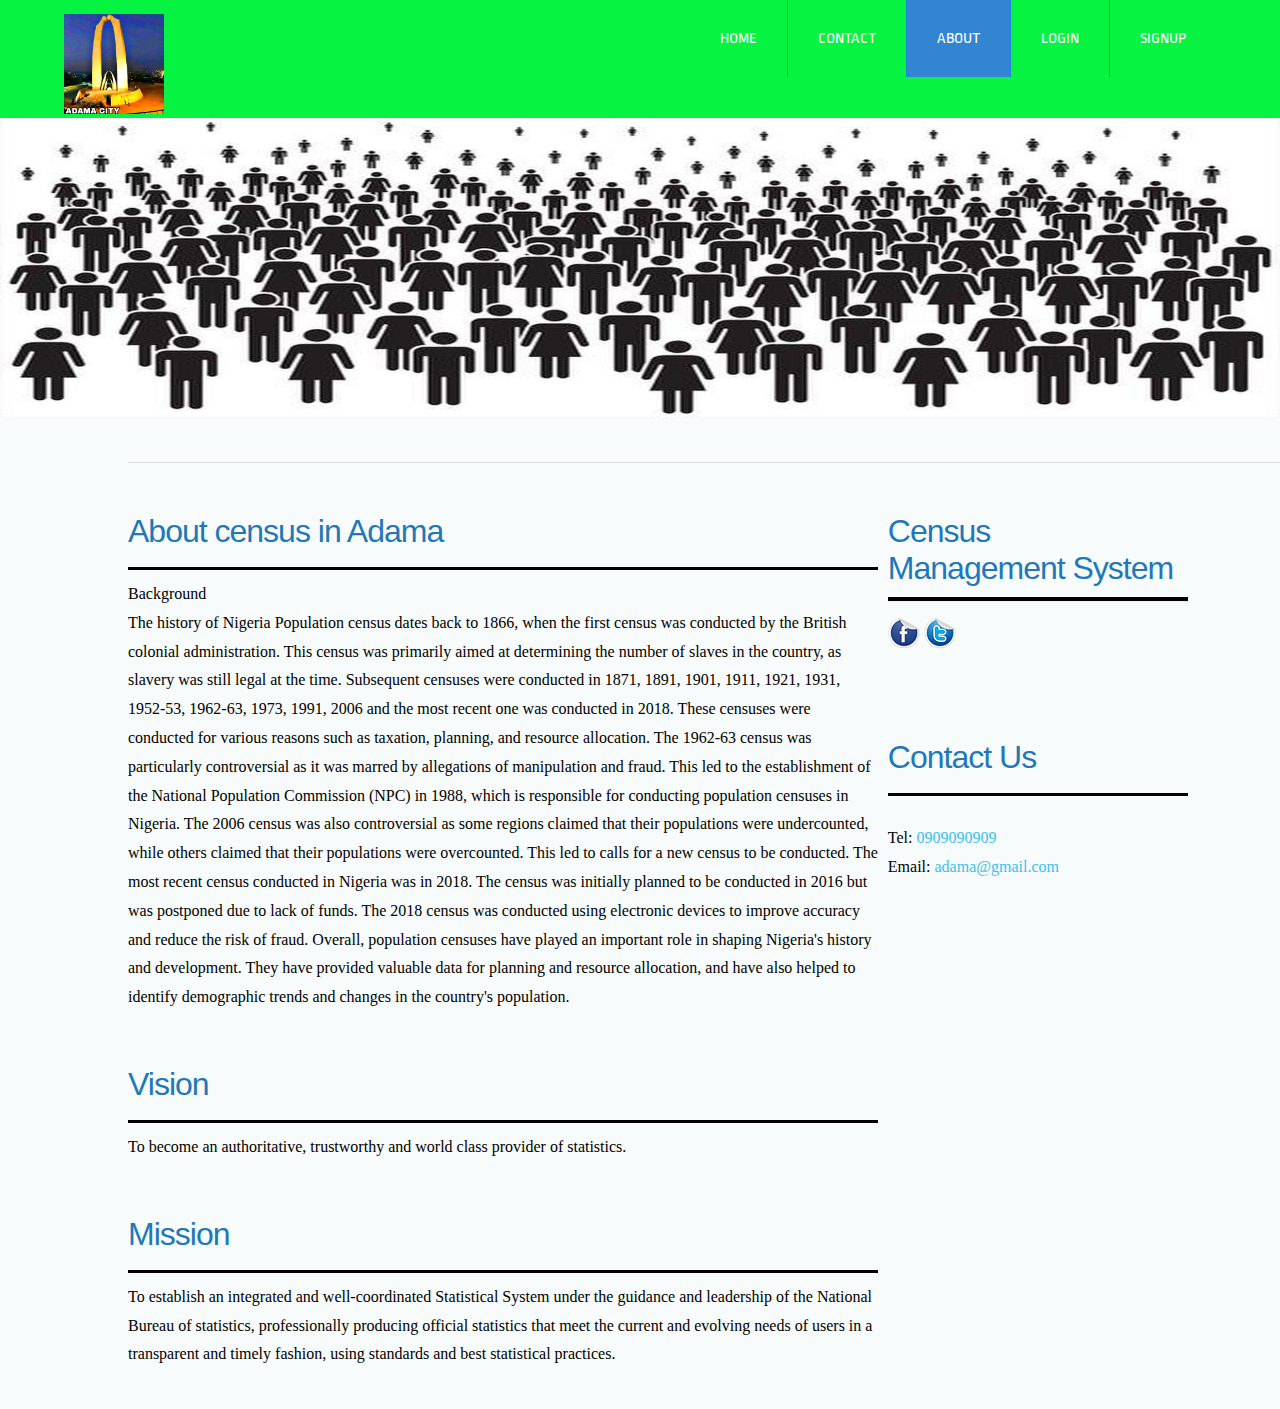
<file: censcus/about_us.html>
<!DOCTYPE HTML>
<html>

<head>
	<title>POPULATION CENSUS</title>
	<link href="assets/css/style2.css" rel="stylesheet" type="text/css" media="all" />
	<link href='http://fonts.googleapis.com/css?family=Ropa+Sans' rel='stylesheet' type='text/css'>
	<link rel="stylesheet" href="assets/css/responsiveslides.css">
	<script src="http://ajax.googleapis.com/ajax/libs/jquery/1.8.3/jquery.min.js"></script>
	<script src="assets/js/responsiveslides.min.js"></script>

	<script src="assets/js/anychart-base.min.js"></script>
	<script src="assets/js/anychart-core.min.js"></script>

	<script>

		$(function () {

			// Slideshow 1
			$("#slider1").responsiveSlides({
				maxwidth: 1600,
				speed: 600
			});
		});
	</script>
	<style>
		h1,
		h2,
		h3 {
			margin: 0px;
			padding: 0px;
			font-family: 'Montserrat', sans-serif;
			font-weight: normal;
			color: #101010;
		}

		h2 {
			padding-bottom: 30px;
			letter-spacing: -1px;
			font-size: 2em;
		}

		p,
		ol,
		ul {
			margin-top: 0px;
		}

		p {
			line-height: 180%;
		}



		a {
			color: #39C2F0;
		}

		a:hover {
			text-decoration: none;
		}

		a img {
			border: none;
		}

		#titles {
			color: #1E78BA;
			background: -moz-linear-gradient(top, rgba(0, 0, 0, 0) 0%, rgba(0, 0, 0, 0) 81%, rgba(0, 0, 0, 1) 81.1%, rgba(0, 0, 0, 1) 85%, rgba(0, 0, 0, 0) 85.1%, rgba(0, 0, 0, 0) 100%);
			/* FF3.6+ */
			background: -webkit-gradient(linear, left top, left bottom, color-stop(0%, rgba(0, 0, 0, 0)), color-stop(81%, rgba(0, 0, 0, 0)), color-stop(81.1%, rgba(0, 0, 0, 1)), color-stop(85%, rgba(0, 0, 0, 1)), color-stop(85.1%, rgba(0, 0, 0, 0)), color-stop(100%, rgba(0, 0, 0, 0)));
			/* Chrome,Safari4+ */
			background: -webkit-linear-gradient(top, rgba(0, 0, 0, 0) 0%, rgba(0, 0, 0, 0) 81%, rgba(0, 0, 0, 1) 81.1%, rgba(0, 0, 0, 1) 85%, rgba(0, 0, 0, 0) 85.1%, rgba(0, 0, 0, 0) 100%);
			/* Chrome10+,Safari5.1+ */
			background: -o-linear-gradient(top, rgba(0, 0, 0, 0) 0%, rgba(0, 0, 0, 0) 81%, rgba(0, 0, 0, 1) 81.1%, rgba(0, 0, 0, 1) 85%, rgba(0, 0, 0, 0) 85.1%, rgba(0, 0, 0, 0) 100%);
			/* Opera 11.10+ */
			background: -ms-linear-gradient(top, rgba(0, 0, 0, 0) 0%, rgba(0, 0, 0, 0) 81%, rgba(0, 0, 0, 1) 81.1%, rgba(0, 0, 0, 1) 85%, rgba(0, 0, 0, 0) 85.1%, rgba(0, 0, 0, 0) 100%);
			/* IE10+ */
			background: linear-gradient(to bottom, rgba(0, 0, 0, 0) 0%, rgba(0, 0, 0, 0) 81%, rgba(0, 0, 0, 1) 81.1%, rgba(0, 0, 0, 1) 85%, rgba(0, 0, 0, 0) 85.1%, rgba(0, 0, 0, 0) 100%);
			/* W3C */

			text-decoration: none;

		}
	</style>
</head>





<body>
	<!--start-wrap-->

	<!--start-header-->
	<div style="background:#07f342" class="header">
		<div class="wrap">
			<!--start-logo-->
			<div class="logo">
				<a href="index.html"><img style="height: 100px;" src="assets/img/adaamaa siiidaa night.jpg"></img></a>
			</div>
			<!--end-logo-->
			<!--start-top-nav-->
			<div class="top-nav">
				<ul>
					<li><a href="index.html">Home</a></li>

					<li><a href="contact_us.php">contact</a></li>
					<li class="active"><a href="about_us.html">About</a></li>
					<li><a href="./cms.php">Login</a></li>
					<li><a href="./signup.php">Signup</a></li>
				</ul>
			</div>
			<div class="clear"> </div>
			<!--end-top-nav-->
		</div>
		<!--end-header-->
	</div>
	<div id="wrapper">
		<div id="banner"><img src="assets/img/census.jpg" width="100%" height="300" alt="" /></div>
		<div style="margin-left: 10%;" id="page">
			<div id="content">
				<div id="cbox1">


					<h2 id="titles">About census in Adama</h2>
					<p>Background<br>
						The history of Nigeria Population census dates back to 1866, when the first census was conducted
						by the British colonial administration. This census was primarily aimed at determining the
						number of slaves in the country, as slavery was still legal at the time.

						Subsequent censuses were conducted in 1871, 1891, 1901, 1911, 1921, 1931, 1952-53, 1962-63,
						1973, 1991, 2006 and the most recent one was conducted in 2018. These censuses were conducted
						for various reasons such as taxation, planning, and resource allocation.

						The 1962-63 census was particularly controversial as it was marred by allegations of
						manipulation and fraud. This led to the establishment of the National Population Commission
						(NPC) in 1988, which is responsible for conducting population censuses in Nigeria.

						The 2006 census was also controversial as some regions claimed that their populations were
						undercounted, while others claimed that their populations were overcounted. This led to calls
						for a new census to be conducted.

						The most recent census conducted in Nigeria was in 2018. The census was initially planned to be
						conducted in 2016 but was postponed due to lack of funds. The 2018 census was conducted using
						electronic devices to improve accuracy and reduce the risk of fraud.

						Overall, population censuses have played an important role in shaping Nigeria's history and
						development. They have provided valuable data for planning and resource allocation, and have
						also helped to identify demographic trends and changes in the country's population.
					</p>
					<br><br><br>

					<h2 id="titles">Vision</h2>
					<p>To become an authoritative, trustworthy and world class provider of statistics.<br>

					</p>
					<br><br><br>

					<h2 id="titles">Mission</h2>
					<p>To establish an integrated and well-coordinated Statistical System under the guidance
						and leadership of the National Bureau of statistics, professionally producing official
						statistics
						that meet the current and evolving needs of users in a transparent and timely fashion, using
						standards and best statistical practices.
					</p>


				</div>
			</div>
			<div id="cms" style="margin-right: 8%">
				<div id="box1">
					<h2 id="titles">Census </br>Management System</h2>
					<a href="https://web.facebook.com/Giddy17"><img src="assets/img/facebook.png" alt="" title="" /></a>
					<a href="https://twitter.com/egideonchuks"><img src="assets/img/twitter.png" alt=""
							title="" /></a><br><br><br>
				</div>
				<div id="box2">
					<ul class="style3">
						<li class="first">
							<h2 id="titles">Contact Us</h2><br>
							<p>Tel: <a href="tel:0909090909">0909090909</a></p>
							<p>Email: <a href="mailto:adama@gmail.com">adama@gmail.com</a></p>
						</li>
					</ul>
				</div>
			</div>
		</div>
		<div id="footer">

		</div>
	</div>
	</div>
	<!--end-wrap-->
</file>
<file: censcus/assets/css/responsiveslides.css>
/*! http://responsiveslides.com v1.53 by @viljamis */

.rslides {
  position: relative;
  list-style: none;
  overflow: hidden;
  padding: 0;
  margin: 0;
  }

.rslides li {
  -webkit-backface-visibility: hidden;
  position: absolute;
  display: none;
  width: 50%;
  left: 0;
  top: 0;
  }

.rslides li:first-child {
  position: relative;
  display: block;
  float: left;
  }

.rslides img {
 	display: block;
	height: auto;
	float: left;
	border: 0;
	width: 100%;
  }
</file>
<file: censcus/assets/css/style2.css>
/* reset */
html,body,div,span,applet,object,iframe,h1,h2,h3,h4,h5,h6,p,blockquote,pre,a,abbr,acronym,address,big,cite,code,del,dfn,em,img,ins,kbd,q,s,samp,small,strike,strong,sub,sup,tt,var,b,u,i,dl,dt,dd,ol,nav ul,nav li,fieldset,form,label,legend,table,caption,tbody,tfoot,thead,tr,th,td,article,aside,canvas,details,embed,figure,figcaption,footer,header,hgroup,menu,nav,output,ruby,section,summary,time,mark,audio,video{margin:0;padding:0;border:0;font-size:100%;font:inherit;vertical-align:baseline;}
article, aside, details, figcaption, figure,footer, header, hgroup, menu, nav, section {display: block;}
ol,ul{list-style:none;margin:0px;padding:0px;}
blockquote,q{quotes:none;}
blockquote:before,blockquote:after,q:before,q:after{content:'';content:none;}
table{border-collapse:collapse;border-spacing:0;}
/* start editing from here */
a{text-decoration:none;}
.txt-rt{text-align:right;}/* text align right */
.txt-lt{text-align:left;}/* text align left */
.txt-center{text-align:center;}/* text align center */
.float-rt{float:right;}/* float right */
.float-lt{float:left;}/* float left */
.clear{clear:both;}/* clear float */
.pos-relative{position:relative;}/* Position Relative */
.pos-absolute{position:absolute;}/* Position Absolute */
.vertical-base{	vertical-align:baseline;}/* vertical align baseline */
.vertical-top{	vertical-align:top;}/* vertical align top */
.underline{	padding-bottom:5px;	border-bottom: 1px solid #eee; margin:0 0 20px 0;}/* Add 5px bottom padding and a underline */
nav.vertical ul li{	display:block;}/* vertical menu */
nav.horizontal ul li{	display: inline-block;}/* horizontal menu */
img{max-width:100%;}
/*end reset*/
body{
	background:#F8FBFB;
}
.wrap{
	width:70%;
	margin:0 auto;
}
.header{
	background:url(../images/header-bg.png);
}
.logo{
	float:left;
	margin-top: 14px;
}
.top-nav{
	float:right;
}
.top-nav ul li{
	display:inline-block;
	float: left;
	border-left: 1px solid rgb(31, 132, 224);
}
.top-nav ul li:first-child{
	border-left:none;
}
.top-nav ul li a{
	font-family: 'Ropa Sans', sans-serif;
	
	color: #fff;
	text-transform: uppercase;
	padding: 30px;
	display: block;
}
.top-nav ul li a:hover{
	
}
.top-nav li.active> a, .top-nav li> a:hover {
	background: rgb(50, 133, 209);
	border-left-color:rgb(50, 133, 209);
}
/*-----content-grids-----*/
.content-grids{
	background:#3391E7;
	padding: 10px 0px;
}
/*  GRID OF THREE   ============================================================================= */
.section {
	clear: both;
	padding: 0px;
	margin: 0px;
}
.group:before,
.group:after {
    content:"";
    display:table;
}
.group:after {
    clear:both;
}
.group {
    zoom:1;
}
.listview_1_of_3{
	display: block;
	float:left;
	margin: 0% 0 0% 1.6%;
	background: #0fed07;
}
.listimg{
	display: block;
	float:left;
}
.text{
	display: block;
	float:left;
	margin: 0% 0 0% 3.6%;
}
.listview_1_of_3:first-child { margin-left: 0; } /* all browsers except IE6 and lower */

.images_1_of_3 {

	width: 29.2%;
	padding:1.5%; 
	border-radius: 1.1em;
}
.listimg_1_of_2{
	width: 32.2%;
}
.list_1_of_2 {
	width: 64.2%;
	margin-top: 5px;
}
.images_1_of_3  img {
	max-width:100%;
	display:block;
}
.list_1_of_2  h3{
	color:#3391E7;
	margin-bottom:0.2em;
	margin-top:0;
	font-size: 2em;
	font-family: 'Ropa Sans', sans-serif;
	font-weight : normal;
	letter-spacing: -1px;
}
.list_1_of_2  p{
	font-size:0.8125em;	
	color: #3391E7;
	line-height: 1.5em;
	font-family: Arial, "Helvetica Neue", "Helvetica", Tahoma, Verdana, sans-serif;
	padding:0; 	
}
.list_1_of_2 .button{
	line-height:1.9em;
	margin-top:0.2em;
}
.list_1_of_2 .button a{
		font-family: 'Ropa Sans', sans-serif;
		color: rgb(139, 139, 139);
		font-size: 1em;
}
.list_1_of_2 .button a:hover{
        text-decoration:none; 
        color:#3391E7;
}

/***** Media Quries *****/
@media only screen and (max-width: 1024px) {
	.wrap{
		width:90%;
	}	
}

/*  GO FULL WIDTH AT LESS THAN 640 PIXELS */
@media only screen and (max-width: 640px) {
	
	.wrap{
		width:95%;
	}
	.listview_1_of_3{ 
		margin: 2% 0 2% 0%;
	}
	.text{
		margin:0;
		
	}	
	.images_1_of_3 {
		width:94%;
		padding:3%;
	}
	.listimg_1_of_2{
	     width:100%;		
   }
	.list_1_of_2 {
		width: 100%;
	}
}

/*  GO FULL WIDTH AT LESS THAN 480 PIXELS */
@media only screen and (max-width: 480px) {
	
	.wrap{
		width:95%;
	}
	.listview_1_of_3{ 
		margin: 2% 0 2% 0%;
	}
	.text{
		margin:0;
	}	
	.images_1_of_3 {
		width:92%;
		padding:4%;
	}
	.listimg_1_of_2{
	     width:100%;		
   }
	.list_1_of_2 {
		width: 100%;
	}
}
/*  GRID OF THREE   ============================================================================= */
.section {
	clear: both;
	padding: 0px;
	margin: 0px;
}
.group:before,
.group:after {
    content:"";
    display:table;
}
.group:after {
    clear:both;
}
.group {
    zoom:1;
}
.col_1_of_3{
	display: block;
	float:left;
	margin: 1% 0 1% 1.6%;
	background: #fff;
	border: 1px solid #edf3f3;
}
.col_1_of_3:first-child { margin-left: 0; }

.span_1_of_3 {
	width: 29%;
	padding: 1.5% 3% 0 0;
}
.span_1_of_3  h3{
	color:rgb(139, 139, 139);
	margin-bottom: 0.2em;
	margin-top: 0;
	font-size: 2em;
	font-family: 'Ropa Sans', sans-serif;
	font-weight: normal;
	letter-spacing: -1px;
}
.span_1_of_3  p  {
	font-family: Arial, Helvetica, sans-serif;
	font-size: 0.8em;
	color: rgb(155, 155, 155);
	line-height: 1.8em;
}

/***** Media Quries *****/
@media only screen and (max-width: 1024px) {
	.wrap{
		width:95%;
	}	
}
/*  GO FULL WIDTH AT LESS THAN 640 PIXELS */
@media only screen and (max-width: 640px) and (min-width: 480px) {
	.wrap{
		width:95%;
	}
	.col_1_of_3{ 
		margin: 1% 0 1% 0%;
	}
	.span_1_of_3 {
		width:94%;
		padding:3%;  
	}
}

/*  GO FULL WIDTH AT LESS THAN 480 PIXELS */
@media only screen and (max-width: 480px) {
     
     .wrap{
		width:95%;
	}		
	.col_1_of_3{ 
		margin: 1% 0 1% 0%;
	}
	.span_1_of_3 {
		width:92%;
		padding:4%;
	}
}
.span_1_of_3 span{
	font-family: Arial, Helvetica, sans-serif;
	font-size: 0.8em;
	color: #3391E7;
	line-height: 1.8em;
}
.frist a{
	
	font-size: 0.8em;
	font-family: 'Ropa Sans', sans-serif;
	background: #3285d1; /* Old browsers */
	background: -moz-linear-gradient(top,  #3285d1 0%, #3285d1 100%); /* FF3.6+ */
	background: -webkit-gradient(linear, left top, left bottom, color-stop(0%,#3285d1), color-stop(100%,#3285d1)); /* Chrome,Safari4+ */
	background: -webkit-linear-gradient(top,  #3285d1 0%,#3285d1 100%); /* Chrome10+,Safari5.1+ */
	background: -o-linear-gradient(top,  #3285d1 0%,#3285d1 100%); /* Opera 11.10+ */
	background: -ms-linear-gradient(top,  #3285d1 0%,#3285d1 100%); /* IE10+ */
	background: linear-gradient(to bottom,  #3285d1 0%,#3285d1 100%); /* W3C */
	filter: progid:DXImageTransform.Microsoft.gradient( startColorstr='#3285d1', endColorstr='#3285d1',GradientType=0 ); /* IE6-9 */
	border: #fff 1px solid;
	-webkit-border-radius: 6px;
	-moz-border-radius: 6px;
	border-radius: 6px;
	-webkit-box-shadow: 0px 0px 3px rgb(207, 206, 206);
	-moz-box-shadow: 0px 0px 3px rgb(207, 206, 206);
	box-shadow: 0px 0px 3px rgb(207, 206, 206);
	text-transform: uppercase;
	color: #fff;
	padding: 13px 17px 13px 17px;
	transition: 0.5s ease;
	-o-transition: 0.5s ease;
	-webkit-transition: 0.5s ease;
	float: left;
	margin-top: 10px;
}
.frist a:hover{
	color:#000;
}
.second ul li a{
	color: #3391E7;
	margin-bottom: 0.2em;
	margin-top: 0;
	font-size:1em;
	font-family: 'Ropa Sans', sans-serif;
	font-weight: normal;
}
.second ul li a img{
	padding-right: 4px;
	vertical-align: baseline;
}
.second ul li{
	line-height: 2.2em;
	border-bottom: 1px dotted rgb(185, 185, 185);
}
.second ul li a:hover{
	color:rgb(139, 139, 139);
}
/*----footer-----*/
.footer{
	background:#e0e7eb;
	padding: 15px 4px;
}
.footer-left{
	float:left;
}
.footer-left ul li{
	display:inline-block;
}
.footer-left ul li a{
	font-family: 'Ropa Sans', sans-serif;
	color:rgb(139, 139, 139);
	text-transform: uppercase;
	display: block;
	margin-right:10px;
}
.footer-right{
	float:right;
}
.footer-right p{
	font-family: 'Ropa Sans', sans-serif;
	color:rgb(139, 139, 139);
	text-transform: uppercase;
}
.footer-right a{
	text-transform: uppercase;
	color:rgb(139, 139, 139);
	font-family: 'Ropa Sans', sans-serif;
}
.footer-right a:hover,.footer-left ul li a:hover{
	color:#3391E7;
}
/*---about---*/
.about h4,.services h4{
	color: rgb(139, 139, 139);
	margin-top: 0;
	font-size: 2em;
	font-family: 'Ropa Sans', sans-serif;
	font-weight: normal;
	letter-spacing: -1px;
	margin-top: 12px;
}
/*--servivces---*/
/*  GRID OF FIVE   ============================================================================= */
.section {
	clear: both;
	padding: 0px;
	margin: 0px;
}
.group:before,
.group:after {
    content:"";
    display:table;
}
.group:after {
    clear:both;
}
.group {
    zoom:1;
}
.col_1_of_5{
	display: block;
	float:left;
	margin: 1% 0 1% 1.6%;
	background: #fff;
	border: 1px solid #edf3f3;
}
.col_1_of_5:first-child { margin-left: 0; }
.span_1_of_5 {
  	width: 15.72%;
  	padding: 1.4%;
  	text-align: center;
}
.span_1_of_5  h3{
	color: rgb(139, 139, 139);
	margin-bottom: 0.2em;
	margin-top: 0;
	font-size: 1.2em;
	font-family: 'Ropa Sans', sans-serif;
	font-weight: normal;
	letter-spacing: -1px;
	text-align:left;
}
.span_1_of_5   p {
	font-family: Arial, Helvetica, sans-serif;
	font-size: 0.8em;
	color: rgb(155, 155, 155);
	line-height: 1.8em;
	text-align:left;
}
.span_1_of_5 img{
	text-align:center;
}
/***** Media Quries *****/
@media only screen and (max-width: 1024px) {
	.wrap{
		width:95%;
	}	
}
/*  GO FULL WIDTH AT LESS THAN 640 PIXELS */
 @media only screen and (max-width: 640px) and (min-width: 480px) {
	.wrap{
		width:95%;
	}
	.col_1_of_5{ 
		margin: 1% 0 1% 0%;
	}
	.span_1_of_5 {
		width:94%;
		padding:3%;  
	}
}

/*  GO FULL WIDTH AT LESS THAN 480 PIXELS */
 @media only screen and (max-width: 480px) {
	.wrap{
		width:95%;
	}
	.col_1_of_5{ 
		margin: 1% 0 1% 0%;
	}
	.span_1_of_5 {
		width:92%;
		padding:4%;
	}
}
/*---blog---*/
/*----blog----*/
.blog-grid-header h3,.blog-grid-header ul li a{
	font-family: 'Ropa Sans', sans-serif;
	color: #3391E7;
	display: inline-block;
	font-size:1em;
	padding: 7px 0px 0px 0px;
}
.blog-grid-header ul li{
	display:inline-block;
	margin-right: 5px;
}
.blog-grid-header ul li a img{
	vertical-align:middle;
}
.blog-grid-header ul li img{
	padding-right:5px;
}
.blog-grid-header ul li a{
	color:rgb(155, 155, 155);
}
.blog-grid-header ul li a:hover{
	color:#3391E7;
}
.blog-grid h4{
	color: rgb(139, 139, 139);
	margin-top: 0;
	font-size: 2em;
	font-family: 'Ropa Sans', sans-serif;
	font-weight: normal;
	letter-spacing: -1px;
	margin-top: 12px;
}
/*  GRID OF Content with Image   ============================================================================= */

.image {
	clear: both;
	padding: 0px;
	margin: 0px;
	padding: 2% 0;
	border-bottom: 1px solid rgb(238, 238, 238);
}
.group:before,
.group:after {
    content:"";
    display:table;
}
.group:after {
    clear:both;
}
.group {
    zoom:1;
}
.grid {
	display: block;
	float:left;
	margin: 0% 0 0% 2.2%;
}
.grid:first-child { margin-left: 0; }

.images_3_of_1 {
	width:30.2%;
}
.detalis-image-details {
	float: right;
	width: 80%;
}
.span_2_of_3{
	width: 67.6%;
	padding: 0;
}
.images_3_of_1  img {
	max-width:100%;
	display:block;
}
.span_2_of_3  h3{
	color:#575757;
	margin-bottom:0.3em;
	font-size:1.5em;
	font-family: 'Open Sans', sans-serif;
	font-weight : normal;
	margin-top: 0px;
	letter-spacing: -1px;
}
.span_2_of_3  p  {
	font-family: Arial, Helvetica, sans-serif;
	font-size: 0.8em;
	color: rgb(155, 155, 155);
	line-height: 1.8em;
	margin-bottom: 10px;	
}
.span_2_of_3 .button{
	margin-top:.3em;
	line-height:1.9em;
}
.span_2_of_3 .button a{
		font-size: 0.8em;
		font-family: 'Ropa Sans', sans-serif;
		background: #3285d1;
		background: -moz-linear-gradient(top, #3285d1 0%, #3285d1 100%);
		background: -webkit-gradient(linear, left top, left bottom, color-stop(0%,#3285d1), color-stop(100%,#3285d1));
		background: -webkit-linear-gradient(top, #3285d1 0%,#3285d1 100%);
		background: -o-linear-gradient(top, #3285d1 0%,#3285d1 100%);
		background: -ms-linear-gradient(top, #3285d1 0%,#3285d1 100%);
		background: linear-gradient(to bottom, #3285d1 0%,#3285d1 100%);
		filter: progid:DXImageTransform.Microsoft.gradient( startColorstr='#3285d1', endColorstr='#3285d1',GradientType=0 );
		border: #fff 1px solid;
		-webkit-border-radius: 6px;
		-moz-border-radius: 6px;
		border-radius: 6px;
		-webkit-box-shadow: 0px 0px 3px rgb(207, 206, 206);
		-moz-box-shadow: 0px 0px 3px rgb(207, 206, 206);
		box-shadow: 0px 0px 3px rgb(207, 206, 206);
		text-transform: uppercase;
		color: #fff;
		padding: 3px 15px;
		transition: 0.5s ease;
		-o-transition: 0.5s ease;
		-webkit-transition: 0.5s ease;
		float: left;
		margin-top:8px;
}
.span_2_of_3 .button a:hover{
	    color:#000;
}

/***** Media Quries *****/
@media only screen and (max-width: 1024px) {
	.wrap{
		width:90%;
	}	
}

/*  GO FULL WIDTH AT LESS THAN 640 PIXELS */
@media only screen and (max-width: 640px){
	.wrap{
		width:95%;
	}
	.image{
		padding:3%;
	}
	.grid {
		margin:0;
	}	
	.images_3_of_1 {
		width:100%;	
		padding:2% 0 2% 0;	
	}
	.span_2_of_3 {
		width:100%;
	}
}

/*  GO FULL WIDTH AT LESS THAN 480 PIXELS */
@media only screen and (max-width: 480px) {
	
	.wrap{
		width:95%;
	}
	.image{
		padding:4%;
	}
	.grid {
		margin:0;
	}	
	.images_3_of_1 {
		width:100%;
		padding:2% 0 2% 0;		
	}
	.span_2_of_3 {
		width:100%;
	}
}
/*----pagnation----*/
.pagnation{
	float:right;
	margin-top:10px;
}
.pagnation ul li{
	display:inline-block;
}
.pagnation ul li a{
	font-size: 0.8em;
	font-family: 'Ropa Sans', sans-serif;
	background: #3285d1;
	background: -moz-linear-gradient(top, #3285d1 0%, #3285d1 100%);
	background: -webkit-gradient(linear, left top, left bottom, color-stop(0%,#3285d1), color-stop(100%,#3285d1));
	background: -webkit-linear-gradient(top, #3285d1 0%,#3285d1 100%);
	background: -o-linear-gradient(top, #3285d1 0%,#3285d1 100%);
	background: -ms-linear-gradient(top, #3285d1 0%,#3285d1 100%);
	background: linear-gradient(to bottom, #3285d1 0%,#3285d1 100%);
	filter: progid:DXImageTransform.Microsoft.gradient( startColorstr='#3285d1', endColorstr='#3285d1',GradientType=0 );
	border: #fff 1px solid;
	-webkit-border-radius: 6px;
	-moz-border-radius: 6px;
	border-radius: 6px;
	-webkit-box-shadow: 0px 0px 3px rgb(207, 206, 206);
	-moz-box-shadow: 0px 0px 3px rgb(207, 206, 206);
	box-shadow: 0px 0px 3px rgb(207, 206, 206);
	text-transform: uppercase;
	color: #fff;
	padding:10px 15px;
	transition: 0.5s ease;
	-o-transition: 0.5s ease;
	-webkit-transition: 0.5s ease;
}
.pagnation ul li a:hover{
	color:#000;
}
/*---contact----*/
/*---contact----*/
/*  Contact Form  ============================================================================= */
.section {
	clear: both;
	padding: 0px;
	margin: 0px;
}
.group:before,
.group:after {
    content:"";
    display:table;
}
.group:after {
    clear:both;
}
.group {
    zoom:1;
}
.col{
	display: block;
	float:left;
}
.col:first-child{
	margin-left:0;
}	
.span_2_of_3 {
	width: 67.1%;
	padding: 0 0 1.5% 0;
}

.span_2_of_3  h2,
.span_1_of_3  h2 {
	color: rgb(139, 139, 139);
	margin-top: 0;
	font-size: 2em;
	font-family: 'Ropa Sans', sans-serif;
	font-weight: normal;
	letter-spacing: -1px;
	margin-top: 12px;
}
.contact-form{
	position:relative;
	padding-bottom:30px;
}
.contact-form div{
	padding:5px 0;
}
.contact-form span{
	display:block;
	font-size:1em;
	color: rgb(139, 139, 139);
	padding-bottom:5px;
	font-family: 'Ropa Sans', sans-serif;
}
.contact-form input[type="text"],input[type="email"],.contact-form textarea{
		    padding:8px;
			display:block;
			width:98%;
			background:#fcfcfc;
			border: none;
			outline:none;
			color:rgb(139, 139, 139);
			font-size:0.8125em;
			font-family:Arial, Helvetica, sans-serif;
			box-shadow: inset 0px 0px 3px rgb(199, 199, 199);
			-webkit-box-shadow: inset 0px 0px 3px rgb(199, 199, 199);
			-moz-box-shadow: inset 0px 0px 3px rgb(199, 199, 199);
			-o-box-shadow:inset 0px 0px 3px rgb(199, 199, 199);
			-webkit-appearance:none;
}
.contact-form textarea{
		resize:none;
		height:120px;		
}
.contact-form input[type="submit"]{
	font-size: 1em;
	font-family: 'Ropa Sans', sans-serif;
	background: #3285d1;
	background: -moz-linear-gradient(top, #3285d1 0%, #3285d1 100%);
	background: -webkit-gradient(linear, left top, left bottom, color-stop(0%,#3285d1), color-stop(100%,#3285d1));
	background: -webkit-linear-gradient(top, #3285d1 0%,#3285d1 100%);
	background: -o-linear-gradient(top, #3285d1 0%,#3285d1 100%);
	background: -ms-linear-gradient(top, #3285d1 0%,#3285d1 100%);
	background: linear-gradient(to bottom, #3285d1 0%,#3285d1 100%);
	filter: progid:DXImageTransform.Microsoft.gradient( startColorstr='#3285d1', endColorstr='#3285d1',GradientType=0 );
	border: #fff 1px solid;
	-webkit-border-radius: 6px;
	-moz-border-radius: 6px;
	border-radius: 6px;
	-webkit-box-shadow: 0px 0px 3px rgb(207, 206, 206);
	-moz-box-shadow: 0px 0px 3px rgb(207, 206, 206);
	box-shadow: 0px 0px 3px rgb(207, 206, 206);
	text-transform: uppercase;
	color: #fff;
	padding: 15px 20px;
	transition: 0.5s ease;
	-o-transition: 0.5s ease;
	-webkit-transition: 0.5s ease;
	float: left;
	margin-top: 8px;
	cursor:pointer;
}
.contact-form input[type="submit"]:hover{
	color: #000;
}
.contact-form input[type="submit"]:active{
	background-color:#000;  
}

.company_address p{
	font-family: Arial, Helvetica, sans-serif;
	padding: 0.2em 0;
	font-size: 0.8125em;
	color: rgb(155, 155, 155);
	line-height: 1.5em;
}
.company_address p span{
	text-decoration:underline;
	color:#333;
	cursor:pointer;
	font-family: 'Open Sans', sans-serif;
	font-size:1em;
}
.map{
	border:1px solid #C7C7C7;
	margin-bottom:15px;
}

/***** Media Quries *****/
@media only screen and (max-width: 1024px) {
	.wrap{
		width:95%;
	}	
}
/*  GO FULL WIDTH AT LESS THAN 800 PIXELS */

@media only screen and (max-width: 800px) {
	.wrap{
		width:95%;
	}
	.span_2_of_3 {
		width:94%;
		padding:3%; 
	}
	.col{ 
		margin: 1% 0 1% 0%;
	}
	.span_1_of_3 {
		width:94%;
		padding:3%; 
	}
}

/*  GO FULL WIDTH AT LESS THAN 640 PIXELS */

@media only screen and (max-width: 640px) and (min-width: 480px) {
	.wrap{
		width:95%;
	}
	.span_2_of_3 {
		width:94%;
		padding:3%; 
	}
	.col{ 
		margin: 1% 0 1% 0%;
	}
	.span_1_of_3 {
		width:94%;
		padding:3%; 
	}
   
   .contact-form input[type="text"],.contact-form textarea{
		width:97%;
	}
}
/*  GO FULL WIDTH AT LESS THAN 480 PIXELS */

@media only screen and (max-width: 480px) {
	.wrap{
		width:95%;
	}
	.span_2_of_3 {
		width:90%;
		padding:5%; 
	}
	.col { 
		margin: 1% 0 1% 0%;
	}
	.span_1_of_3 {
		width:90%;
		padding:5%; 
	}
	.contact-form input[type="text"],.contact-form textarea{
		width:92%;
	}
}
/*---contact----*/
.contact{
	min-height: 682px;
}
.frist,.second{
	padding:1.5%;
}
.frist h3{
	padding-bottom:6px;
}
/*----erroe-page----*/
.erroe-page{
	text-align:center;
	height: 500px;
	padding-top: 182px;
}
.erroe-page h3,.erroe-page h4{
	font-family: 'Ropa Sans', sans-serif;
	color: rgb(139, 139, 139);
	text-transform: uppercase;
	display: block;
	font-size:10em;
}
.erroe-page h4{
	font-size:2em;
}
/*----responsive-design----*/
@media screen and (max-width:1366px) {
	.wrap{
		width:90%;
	}
}
@media screen and (max-width:1024px) {
	.wrap{
		width:90%;
	}
	.span_1_of_5 {
		width: 15.7%;
	}
	.list_1_of_2 h3,.span_1_of_3 h3  {
		font-size: 1.5em;
	}
	.erroe-page {
		height: 402px;
		padding-top: 157px;
	}
}
@media screen and (max-width:800px){
	.wrap{
		width:760px;
	}
	.frist img{
		width:100%;
	}
	.span_1_of_5 {
		width: 15.6%;
	}
	.images_3_of_1 ,.span_2_of_3{
		width: 100%;
		float:none;
	}
	.images_3_of_1 img{
		width:100%;
	}
	.span_2_of_3{
		padding:0px;
		margin:0px;
	}
	.span_2_of_3 p{
		margin-top:8px;
	}
	.contact-form {
		padding-bottom: 83px;
	}
	.contact_info,.company_address{
		display: none;
	}
	.erroe-page {
		height: 344px;
	}
	.about h4, .services h4 {
		font-size:1.5em;
	}
}
@media screen and (max-width:640px){
	.wrap{
		width:90%;
	}
	.images_1_of_3 {
		width: 26%;
		padding: 2%;
		text-align:center;
	}
	.images_1_of_3:nth-child(2){
		margin: 1.6% 4%;
	}
	.top-nav ul li a {
		padding: 26px 11px;
	}
	.span_1_of_5 {
		width: 42.899%;
	}
	.span_1_of_5:last-child{
		display:none;
	}
	.span_1_of_5:first-child,.span_1_of_5:nth-child(3){
		margin-right:1.5%;
	}
}
@media screen and (max-width:480px){
	.wrap{
		width:90%;
	}
	.list_1_of_2 h3, .span_1_of_3 h3 {
		font-size: 1em;
	}
	.top-nav ul li a {
		padding: 26px 18.17px;
	}
	.logo{
		float:none;
		padding: 10px 0px;
		margin:0px;
	}
	.top-nav{
		float:none;
	}
	.footer-left,.footer-right{
		float:none;
		text-align:center;
		line-height:1.8em;
	}
	.span_1_of_5 {
		width: 40.77%;
	}
	.contact {
		min-height: 578px;
	}
	.erroe-page {
		height: 329px;
		padding-top: 50px;
	}
	
	.span_1_of_3 {
		width: 100%;
	}
}


#banner {
	overflow: hidden;
	padding-bottom: 40px;
}


#two-column {
	overflow: hidden;
	padding: 40px 0px;
	border-top: 1px solid #DEDEDE;
}

#two-column h2 {
	font-size: 1.5em;
}


#two-column #tbox2 {
	float:right;
	width: 350px;
}



.link-style {
	display: inline-block;
	margin-top: 20px;
	padding: 10px 20px;
	background: #000;
	text-decoration: none;
	color: #FFF;
}



ul.style1 {
	margin: 0px;
	padding: 0px;
	list-style: none;
}

ul.style1 li {
	padding: 10px 0px 15px 0px;
	border-top: 1px solid #E6E7DC;
}

ul.style.first {
	padding-top: 0px;
	border-top: none;
}


ul.style2 {
	margin: 0px;
	padding: 0px;
	list-style: none;
}

ul.style2 li {
	padding: 25px 0px 15px 0px;
	border-top: 1px solid #E6E7DC;
}

ul.style2.first {
	padding-top: 0px;
	border-top: none;
}

ul.style2 h3 {
	padding: 0px 0px 10px 0px;
}

ul.style2 h3 a {
	color: #101010;
}

ul.style2 a {
	text-decoration: none;
}

ul.style2 a:hover {
	text-decoration: underline;
}


ul.style3 {
	margin: 0px;
	padding: 0px;
	list-style: none;
}

ul.style3 li {
	padding: 20px 0px 20px 0px;
	border-top: 1px solid #E6E7DC;
}

ul.style3 p {
	margin: 0px;
	padding: 0px;
}

ul.style3 img {
	float: left;
	margin-top: 3px;
	margin-right: 20px;
}

ul.style3 .posted {
	padding: 10px 0px 10px 0px;
	font-size: 8pt;
	color: #A2A2A2;
}

ul.style3 .first {
	padding-top: 0px;
	border-top: none;
}
#page {
	overflow: hidden;
	padding: 50px 0px 0px 0px;
	border-top: 1px solid #DEDEDE;
}



#content {
	float: left;
	width: 750px;
}

#content #cbox1 {
	margin-bottom: 40px;
}


#cms {
	float: right;
	width: 300px;
	margin-right:10px;
}

#cms #box1 {
	margin-bottom: 50px;
	
}
</file>
